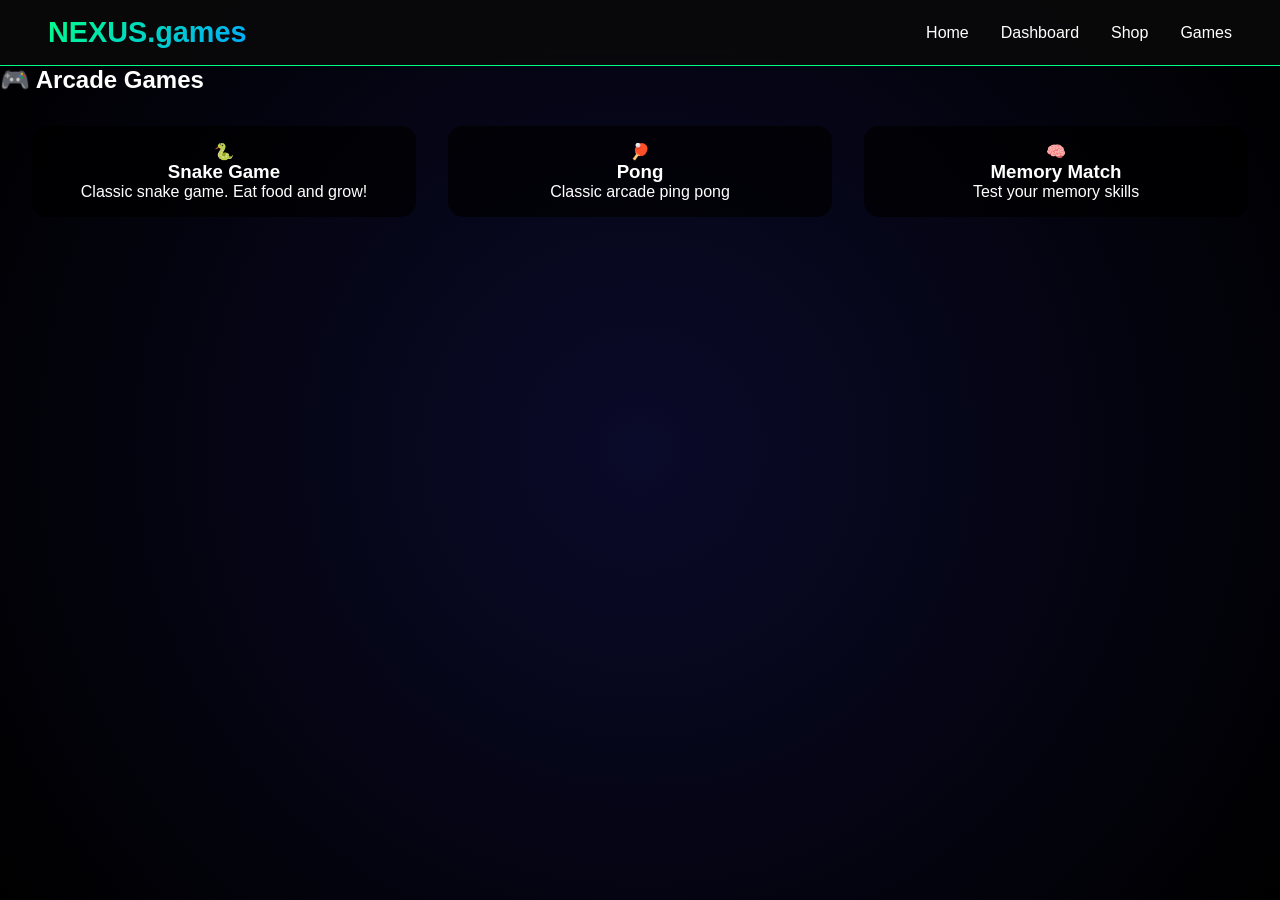
<file: games.html>
<!DOCTYPE html>
<html lang="en">
<head>
    <meta charset="UTF-8">
    <meta name="viewport" content="width=device-width, initial-scale=1.0">
    <title>Games - NEXUS Platform</title>
    <link rel="stylesheet" href="style.css">
    <style>
        .game-canvas {
            width: 100%;
            height: 400px;
            background: #000;
            border-radius: 10px;
        }
        .game-controls {
            margin-top: 1rem;
            display: flex;
            gap: 1rem;
            justify-content: center;
        }
        .score-board {
            text-align: center;
            margin: 1rem;
            font-size: 1.5rem;
            color: #00ff88;
        }
    </style>
</head>
<body>
    <div id="canvas-container"></div>
    
    <div class="content">
        <nav class="navbar">
            <div class="logo">NEXUS<span>.games</span></div>
            <div class="nav-links">
                <a href="index.html">Home</a>
                <a href="dashboard.html">Dashboard</a>
                <a href="ecommerce.html">Shop</a>
                <a href="games.html">Games</a>
            </div>
        </nav>
        
        <h2 class="section-title">🎮 Arcade Games</h2>
        
        <div class="games-grid">
            <div class="game-card" onclick="playGame('snake')">
                <div class="feature-icon">🐍</div>
                <h3>Snake Game</h3>
                <p>Classic snake game. Eat food and grow!</p>
            </div>
            <div class="game-card" onclick="playGame('pong')">
                <div class="feature-icon">🏓</div>
                <h3>Pong</h3>
                <p>Classic arcade ping pong</p>
            </div>
            <div class="game-card" onclick="playGame('memory')">
                <div class="feature-icon">🧠</div>
                <h3>Memory Match</h3>
                <p>Test your memory skills</p>
            </div>
        </div>
        
        <div id="game-container" style="display: none; padding: 2rem;">
            <div class="score-board">Score: <span id="score">0</span></div>
            <canvas id="game-canvas" class="game-canvas" width="800" height="400"></canvas>
            <div class="game-controls">
                <button onclick="closeGame()">Close Game</button>
                <button onclick="restartGame()">Restart</button>
            </div>
        </div>
    </div>
    
    <script src="firebase-config.js"></script>
    <script>
        let currentGame = null;
        
        function playGame(gameType) {
            document.getElementById('game-container').style.display = 'block';
            document.querySelector('.games-grid').style.display = 'none';
            
            switch(gameType) {
                case 'snake':
                    startSnakeGame();
                    break;
                case 'pong':
                    startPongGame();
                    break;
                case 'memory':
                    startMemoryGame();
                    break;
            }
        }
        
        function startSnakeGame() {
            const canvas = document.getElementById('game-canvas');
            const ctx = canvas.getContext('2d');
            let snake = [{x: 10, y: 10}];
            let direction = 'RIGHT';
            let food = {x: 15, y: 15};
            let score = 0;
            
            function draw() {
                ctx.fillStyle = '#000';
                ctx.fillRect(0, 0, canvas.width, canvas.height);
                
                // Draw snake
                ctx.fillStyle = '#00ff88';
                snake.forEach(segment => {
                    ctx.fillRect(segment.x * 20, segment.y * 20, 18, 18);
                });
                
                // Draw food
                ctx.fillStyle = '#ff4444';
                ctx.fillRect(food.x * 20, food.y * 20, 18, 18);
            }
            
            function update() {
                let newHead = {...snake[0]};
                switch(direction) {
                    case 'RIGHT': newHead.x++; break;
                    case 'LEFT': newHead.x--; break;
                    case 'UP': newHead.y--; break;
                    case 'DOWN': newHead.y++; break;
                }
                
                snake.unshift(newHead);
                if(newHead.x === food.x && newHead.y === food.y) {
                    score += 10;
                    document.getElementById('score').innerText = score;
                    food = {
                        x: Math.floor(Math.random() * 40),
                        y: Math.floor(Math.random() * 20)
                    };
                } else {
                    snake.pop();
                }
                
                // Check collision
                if(newHead.x < 0 || newHead.x > 39 || newHead.y < 0 || newHead.y > 19 || 
                   snake.slice(1).some(s => s.x === newHead.x && s.y === newHead.y)) {
                    alert('Game Over! Score: ' + score);
                    closeGame();
                }
            }
            
            document.addEventListener('keydown', (e) => {
                if(e.key === 'ArrowRight') direction = 'RIGHT';
                if(e.key === 'ArrowLeft') direction = 'LEFT';
                if(e.key === 'ArrowUp') direction = 'UP';
                if(e.key === 'ArrowDown') direction = 'DOWN';
            });
            
            currentGame = setInterval(() => {
                update();
                draw();
            }, 100);
        }
        
        function startPongGame() {
            const canvas = document.getElementById('game-canvas');
            const ctx = canvas.getContext('2d');
            let paddleY = canvas.height/2 - 50;
            let computerY = canvas.height/2 - 50;
            let ballX = canvas.width/2, ballY = canvas.height/2;
            let ballSpeedX = 3, ballSpeedY = 3;
            let playerScore = 0, computerScore = 0;
            
            canvas.addEventListener('mousemove', (e) => {
                let rect = canvas.getBoundingClientRect();
                paddleY = e.clientY - rect.top - 50;
                if(paddleY < 0) paddleY = 0;
                if(paddleY > canvas.height - 100) paddleY = canvas.height - 100;
            });
            
            function draw() {
                ctx.fillStyle = '#000';
                ctx.fillRect(0, 0, canvas.width, canvas.height);
                
                ctx.fillStyle = '#fff';
                ctx.fillRect(10, paddleY, 10, 100);
                ctx.fillRect(canvas.width - 20, computerY, 10, 100);
                ctx.fillRect(ballX, ballY, 10, 10);
                
                ctx.font = '20px Arial';
                ctx.fillText(playerScore, canvas.width/4, 30);
                ctx.fillText(computerScore, 3*canvas.width/4, 30);
            }
            
            function update() {
                ballX += ballSpeedX;
                ballY += ballSpeedY;
                
                if(ballY < 0 || ballY > canvas.height - 10) ballSpeedY = -ballSpeedY;
                
                computerY += (ballY - computerY - 50) * 0.05;
                
                if(ballX < 20 && ballX > 10 && ballY > paddleY && ballY < paddleY + 100) {
                    ballSpeedX = -ballSpeedX;
                }
                if(ballX > canvas.width - 30 && ballX < canvas.width - 10 && ballY > computerY && ballY < computerY + 100) {
                    ballSpeedX = -ballSpeedX;
                }
                
                if(ballX < 0) {
                    computerScore++;
                    resetBall();
                }
                if(ballX > canvas.width) {
                    playerScore++;
                    resetBall();
                }
                
                document.getElementById('score').innerText = `${playerScore} - ${computerScore}`;
            }
            
            function resetBall() {
                ballX = canvas.width/2;
                ballY = canvas.height/2;
                ballSpeedX = -ballSpeedX;
            }
            
            currentGame = setInterval(() => {
                update();
                draw();
            }, 1000/60);
        }
        
        function startMemoryGame() {
            const canvas = document.getElementById('game-canvas');
            const ctx = canvas.getContext('2d');
            let cards = [];
            let flipped = [];
            let matched = [];
            let score = 0;
            
            // Create 8 pairs
            const emojis = ['🐶', '🐱', '🐭', '🐹', '🐰', '🦊', '🐻', '🐼'];
            cards = [...emojis, ...emojis];
            cards.sort(() => Math.random() - 0.5);
            
            function draw() {
                ctx.fillStyle = '#1a1a1a';
                ctx.fillRect(0, 0, canvas.width, canvas.height);
                
                const cardWidth = 80;
                const cardHeight = 80;
                const spacing = 10;
                const startX = (canvas.width - (cardWidth * 4 + spacing * 3)) / 2;
                const startY = 50;
                
                for(let i = 0; i < cards.length; i++) {
                    let row = Math.floor(i / 4);
                    let col = i % 4;
                    let x = startX + col * (cardWidth + spacing);
                    let y = startY + row * (cardHeight + spacing);
                    
                    ctx.fillStyle = '#333';
                    ctx.fillRect(x, y, cardWidth, cardHeight);
                    
                    if(flipped.includes(i) || matched.includes(i)) {
                        ctx.font = '40px Arial';
                        ctx.fillStyle = '#fff';
                        ctx.fillText(cards[i], x + 20, y + 55);
                    }
                }
            }
            
            canvas.addEventListener('click', (e) => {
                const rect = canvas.getBoundingClientRect();
                const clickX = e.clientX - rect.left;
                const clickY = e.clientY - rect.top;
                
                const cardWidth = 80;
                const cardHeight = 80;
                const spacing = 10;
                const startX = (canvas.width - (cardWidth * 4 + spacing * 3)) / 2;
                const startY = 50;
                
                for(let i = 0; i < cards.length; i++) {
                    let row = Math.floor(i / 4);
                    let col = i % 4;
                    let x = startX + col * (cardWidth + spacing);
                    let y = startY + row * (cardHeight + spacing);
                    
                    if(clickX > x && clickX < x + cardWidth && clickY > y && clickY < y + cardHeight) {
                        if(!flipped.includes(i) && !matched.includes(i) && flipped.length < 2) {
                            flipped.push(i);
                            draw();
                            
                            if(flipped.length === 2) {
                                setTimeout(() => {
                                    if(cards[flipped[0]] === cards[flipped[1]]) {
                                        matched.push(...flipped);
                                        score += 10;
                                        document.getElementById('score').innerText = score;
                                    }
                                    flipped = [];
                                    draw();
                                    
                                    if(matched.length === cards.length) {
                                        alert(`You won! Score: ${score}`);
                                        closeGame();
                                    }
                                }, 1000);
                            }
                        }
                    }
                }
            });
            
            draw();
            currentGame = setInterval(draw, 30);
        }
        
        function closeGame() {
            if(currentGame) clearInterval(currentGame);
            document.getElementById('game-container').style.display = 'none';
            document.querySelector('.games-grid').style.display = 'grid';
        }
        
        function restartGame() {
            closeGame();
            playGame(currentGameType);
        }
    </script>
</body>
</html>
</file>
<file: style.css>
* {
    margin: 0;
    padding: 0;
    box-sizing: border-box;
}

body {
    font-family: 'Segoe UI', 'Poppins', sans-serif;
    background: #0a0a0a;
    color: #fff;
    overflow-x: hidden;
}

#canvas-container {
    position: fixed;
    top: 0;
    left: 0;
    width: 100%;
    height: 100%;
    z-index: 0;
    background: radial-gradient(circle at center, #0a0a2a, #000000);
}

.content {
    position: relative;
    z-index: 10;
}

/* Navbar */
.navbar {
    background: rgba(10, 10, 10, 0.8);
    backdrop-filter: blur(20px);
    padding: 1rem 3rem;
    display: flex;
    justify-content: space-between;
    align-items: center;
    border-bottom: 1px solid #00ff88;
    position: sticky;
    top: 0;
    z-index: 100;
}

.logo {
    font-size: 1.8rem;
    font-weight: 800;
    background: linear-gradient(135deg, #00ff88, #00aaff);
    -webkit-background-clip: text;
    background-clip: text;
    color: transparent;
}

.nav-links {
    display: flex;
    gap: 2rem;
}

.nav-links a {
    color: #fff;
    text-decoration: none;
    transition: 0.3s;
}

.nav-links a:hover {
    color: #00ff88;
}

/* Hero Section */
.hero {
    min-height: 80vh;
    display: flex;
    align-items: center;
    justify-content: center;
    text-align: center;
}

.hero h1 {
    font-size: 4rem;
    background: linear-gradient(135deg, #fff, #00ff88);
    -webkit-background-clip: text;
    background-clip: text;
    color: transparent;
    margin-bottom: 1rem;
}

.cta-button {
    padding: 1rem 2.5rem;
    background: linear-gradient(135deg, #00ff88, #00aaff);
    border: none;
    border-radius: 50px;
    color: #000;
    font-weight: bold;
    cursor: pointer;
    transition: 0.3s;
}

.cta-button:hover {
    transform: scale(1.05);
    box-shadow: 0 0 30px rgba(0,255,136,0.5);
}

/* AI Chatbot */
.ai-chatbot-section {
    padding: 4rem 2rem;
    background: rgba(0,0,0,0.5);
}

.chatbot-container {
    max-width: 800px;
    margin: 0 auto;
    background: rgba(255,255,255,0.1);
    border-radius: 20px;
    padding: 1rem;
}

.chat-messages {
    height: 300px;
    overflow-y: auto;
    padding: 1rem;
}

.bot-message, .user-message {
    padding: 0.5rem 1rem;
    margin: 0.5rem;
    border-radius: 15px;
    max-width: 80%;
}

.bot-message {
    background: #00ff8820;
    border-left: 3px solid #00ff88;
}

.user-message {
    background: #00aaff20;
    margin-left: auto;
    text-align: right;
    border-right: 3px solid #00aaff;
}

.chat-input-area {
    display: flex;
    gap: 1rem;
    padding: 1rem;
}

.chat-input-area input {
    flex: 1;
    padding: 0.8rem;
    background: rgba(255,255,255,0.1);
    border: 1px solid #00ff88;
    border-radius: 10px;
    color: #fff;
}

.chat-input-area button, .ai-tools button {
    padding: 0.8rem 1.5rem;
    background: linear-gradient(135deg, #00ff88, #00aaff);
    border: none;
    border-radius: 10px;
    cursor: pointer;
}

.ai-tools {
    display: flex;
    gap: 1rem;
    justify-content: center;
    margin-top: 1rem;
}

/* Stats */
.stats {
    padding: 4rem 2rem;
    background: linear-gradient(135deg, #00ff8810, #00aaff10);
}

.stats-grid {
    display: grid;
    grid-template-columns: repeat(auto-fit, minmax(200px, 1fr));
    gap: 2rem;
    max-width: 1000px;
    margin: 0 auto;
    text-align: center;
}

.stat-number {
    font-size: 3rem;
    font-weight: bold;
    background: linear-gradient(135deg, #00ff88, #00aaff);
    -webkit-background-clip: text;
    background-clip: text;
    color: transparent;
}

/* Auth Forms */
.auth-container {
    min-height: 100vh;
    display: flex;
    align-items: center;
    justify-content: center;
    padding: 2rem;
}

.auth-card {
    background: rgba(255,255,255,0.1);
    backdrop-filter: blur(20px);
    padding: 2rem;
    border-radius: 20px;
    width: 100%;
    max-width: 400px;
}

.auth-card input {
    width: 100%;
    padding: 0.8rem;
    margin: 0.5rem 0;
    background: rgba(255,255,255,0.1);
    border: 1px solid #00ff88;
    border-radius: 10px;
    color: #fff;
}

.auth-card button {
    width: 100%;
    padding: 0.8rem;
    margin-top: 1rem;
    background: linear-gradient(135deg, #00ff88, #00aaff);
    border: none;
    border-radius: 10px;
    font-weight: bold;
    cursor: pointer;
}

/* E-commerce */
.products-grid {
    display: grid;
    grid-template-columns: repeat(auto-fit, minmax(250px, 1fr));
    gap: 2rem;
    padding: 2rem;
    max-width: 1200px;
    margin: 0 auto;
}

.product-card {
    background: rgba(255,255,255,0.1);
    border-radius: 15px;
    padding: 1rem;
    text-align: center;
    transition: 0.3s;
}

.product-card:hover {
    transform: translateY(-5px);
    box-shadow: 0 10px 30px rgba(0,255,136,0.2);
}

.product-card img {
    width: 100%;
    height: 200px;
    object-fit: cover;
    border-radius: 10px;
}

.price {
    font-size: 1.5rem;
    color: #00ff88;
    margin: 0.5rem 0;
}

.buy-btn {
    padding: 0.5rem 1rem;
    background: #00ff88;
    border: none;
    border-radius: 5px;
    cursor: pointer;
}

/* Games */
.games-grid {
    display: grid;
    grid-template-columns: repeat(auto-fit, minmax(300px, 1fr));
    gap: 2rem;
    padding: 2rem;
}

.game-card {
    background: rgba(0,0,0,0.7);
    border-radius: 15px;
    padding: 1rem;
    text-align: center;
    cursor: pointer;
    transition: 0.3s;
}

.game-card:hover {
    transform: scale(1.05);
}

/* Admin Panel */
.admin-panel {
    padding: 2rem;
}

.admin-stats {
    display: grid;
    grid-template-columns: repeat(auto-fit, minmax(200px, 1fr));
    gap: 1rem;
    margin-bottom: 2rem;
}

.admin-card {
    background: rgba(255,255,255,0.1);
    padding: 1rem;
    border-radius: 10px;
}

.admin-table {
    width: 100%;
    border-collapse: collapse;
}

.admin-table th, .admin-table td {
    padding: 0.5rem;
    border: 1px solid #00ff88;
    text-align: left;
}

@media (max-width: 768px) {
    .navbar {
        flex-direction: column;
        gap: 1rem;
    }
    .hero h1 {
        font-size: 2rem;
    }
}* {
    margin: 0;
    padding: 0;
    box-sizing: border-box;
}

body {
    font-family: 'Segoe UI', 'Poppins', sans-serif;
    background: #0a0a0a;
    color: #fff;
    overflow-x: hidden;
}

#canvas-container {
    position: fixed;
    top: 0;
    left: 0;
    width: 100%;
    height: 100%;
    z-index: 0;
    background: radial-gradient(circle at center, #0a0a2a, #000000);
}

.content {
    position: relative;
    z-index: 10;
}

/* Navbar */
.navbar {
    background: rgba(10, 10, 10, 0.8);
    backdrop-filter: blur(20px);
    padding: 1rem 3rem;
    display: flex;
    justify-content: space-between;
    align-items: center;
    border-bottom: 1px solid #00ff88;
    position: sticky;
    top: 0;
    z-index: 100;
}

.logo {
    font-size: 1.8rem;
    font-weight: 800;
    background: linear-gradient(135deg, #00ff88, #00aaff);
    -webkit-background-clip: text;
    background-clip: text;
    color: transparent;
}

.nav-links {
    display: flex;
    gap: 2rem;
}

.nav-links a {
    color: #fff;
    text-decoration: none;
    transition: 0.3s;
}

.nav-links a:hover {
    color: #00ff88;
}

/* Hero Section */
.hero {
    min-height: 80vh;
    display: flex;
    align-items: center;
    justify-content: center;
    text-align: center;
}

.hero h1 {
    font-size: 4rem;
    background: linear-gradient(135deg, #fff, #00ff88);
    -webkit-background-clip: text;
    background-clip: text;
    color: transparent;
    margin-bottom: 1rem;
}

.cta-button {
    padding: 1rem 2.5rem;
    background: linear-gradient(135deg, #00ff88, #00aaff);
    border: none;
    border-radius: 50px;
    color: #000;
    font-weight: bold;
    cursor: pointer;
    transition: 0.3s;
}

.cta-button:hover {
    transform: scale(1.05);
    box-shadow: 0 0 30px rgba(0,255,136,0.5);
}

/* AI Chatbot */
.ai-chatbot-section {
    padding: 4rem 2rem;
    background: rgba(0,0,0,0.5);
}

.chatbot-container {
    max-width: 800px;
    margin: 0 auto;
    background: rgba(255,255,255,0.1);
    border-radius: 20px;
    padding: 1rem;
}

.chat-messages {
    height: 300px;
    overflow-y: auto;
    padding: 1rem;
}

.bot-message, .user-message {
    padding: 0.5rem 1rem;
    margin: 0.5rem;
    border-radius: 15px;
    max-width: 80%;
}

.bot-message {
    background: #00ff8820;
    border-left: 3px solid #00ff88;
}

.user-message {
    background: #00aaff20;
    margin-left: auto;
    text-align: right;
    border-right: 3px solid #00aaff;
}

.chat-input-area {
    display: flex;
    gap: 1rem;
    padding: 1rem;
}

.chat-input-area input {
    flex: 1;
    padding: 0.8rem;
    background: rgba(255,255,255,0.1);
    border: 1px solid #00ff88;
    border-radius: 10px;
    color: #fff;
}

.chat-input-area button, .ai-tools button {
    padding: 0.8rem 1.5rem;
    background: linear-gradient(135deg, #00ff88, #00aaff);
    border: none;
    border-radius: 10px;
    cursor: pointer;
}

.ai-tools {
    display: flex;
    gap: 1rem;
    justify-content: center;
    margin-top: 1rem;
}

/* Stats */
.stats {
    padding: 4rem 2rem;
    background: linear-gradient(135deg, #00ff8810, #00aaff10);
}

.stats-grid {
    display: grid;
    grid-template-columns: repeat(auto-fit, minmax(200px, 1fr));
    gap: 2rem;
    max-width: 1000px;
    margin: 0 auto;
    text-align: center;
}

.stat-number {
    font-size: 3rem;
    font-weight: bold;
    background: linear-gradient(135deg, #00ff88, #00aaff);
    -webkit-background-clip: text;
    background-clip: text;
    color: transparent;
}

/* Auth Forms */
.auth-container {
    min-height: 100vh;
    display: flex;
    align-items: center;
    justify-content: center;
    padding: 2rem;
}

.auth-card {
    background: rgba(255,255,255,0.1);
    backdrop-filter: blur(20px);
    padding: 2rem;
    border-radius: 20px;
    width: 100%;
    max-width: 400px;
}

.auth-card input {
    width: 100%;
    padding: 0.8rem;
    margin: 0.5rem 0;
    background: rgba(255,255,255,0.1);
    border: 1px solid #00ff88;
    border-radius: 10px;
    color: #fff;
}

.auth-card button {
    width: 100%;
    padding: 0.8rem;
    margin-top: 1rem;
    background: linear-gradient(135deg, #00ff88, #00aaff);
    border: none;
    border-radius: 10px;
    font-weight: bold;
    cursor: pointer;
}

/* E-commerce */
.products-grid {
    display: grid;
    grid-template-columns: repeat(auto-fit, minmax(250px, 1fr));
    gap: 2rem;
    padding: 2rem;
    max-width: 1200px;
    margin: 0 auto;
}

.product-card {
    background: rgba(255,255,255,0.1);
    border-radius: 15px;
    padding: 1rem;
    text-align: center;
    transition: 0.3s;
}

.product-card:hover {
    transform: translateY(-5px);
    box-shadow: 0 10px 30px rgba(0,255,136,0.2);
}

.product-card img {
    width: 100%;
    height: 200px;
    object-fit: cover;
    border-radius: 10px;
}

.price {
    font-size: 1.5rem;
    color: #00ff88;
    margin: 0.5rem 0;
}

.buy-btn {
    padding: 0.5rem 1rem;
    background: #00ff88;
    border: none;
    border-radius: 5px;
    cursor: pointer;
}

/* Games */
.games-grid {
    display: grid;
    grid-template-columns: repeat(auto-fit, minmax(300px, 1fr));
    gap: 2rem;
    padding: 2rem;
}

.game-card {
    background: rgba(0,0,0,0.7);
    border-radius: 15px;
    padding: 1rem;
    text-align: center;
    cursor: pointer;
    transition: 0.3s;
}

.game-card:hover {
    transform: scale(1.05);
}

/* Admin Panel */
.admin-panel {
    padding: 2rem;
}

.admin-stats {
    display: grid;
    grid-template-columns: repeat(auto-fit, minmax(200px, 1fr));
    gap: 1rem;
    margin-bottom: 2rem;
}

.admin-card {
    background: rgba(255,255,255,0.1);
    padding: 1rem;
    border-radius: 10px;
}

.admin-table {
    width: 100%;
    border-collapse: collapse;
}

.admin-table th, .admin-table td {
    padding: 0.5rem;
    border: 1px solid #00ff88;
    text-align: left;
}

@media (max-width: 768px) {
    .navbar {
        flex-direction: column;
        gap: 1rem;
    }
    .hero h1 {
        font-size: 2rem;
    }
}
</file>
